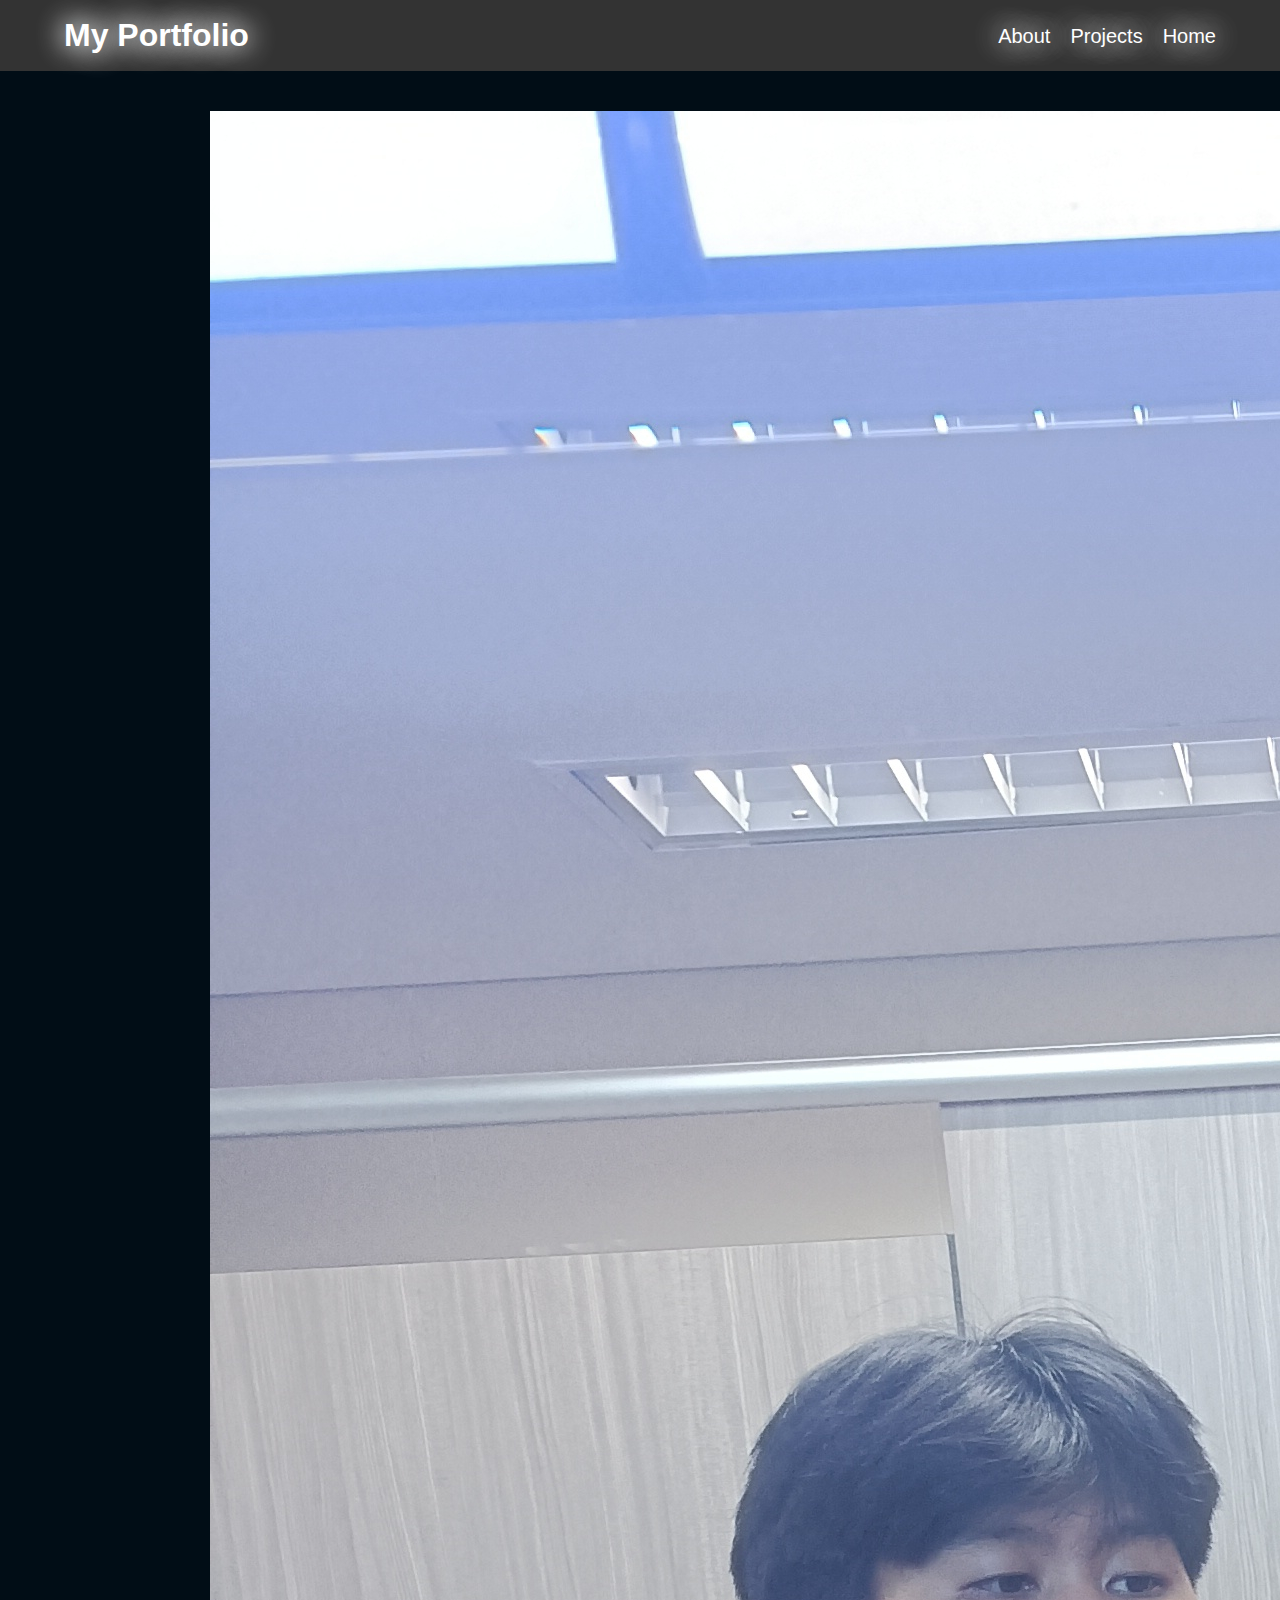
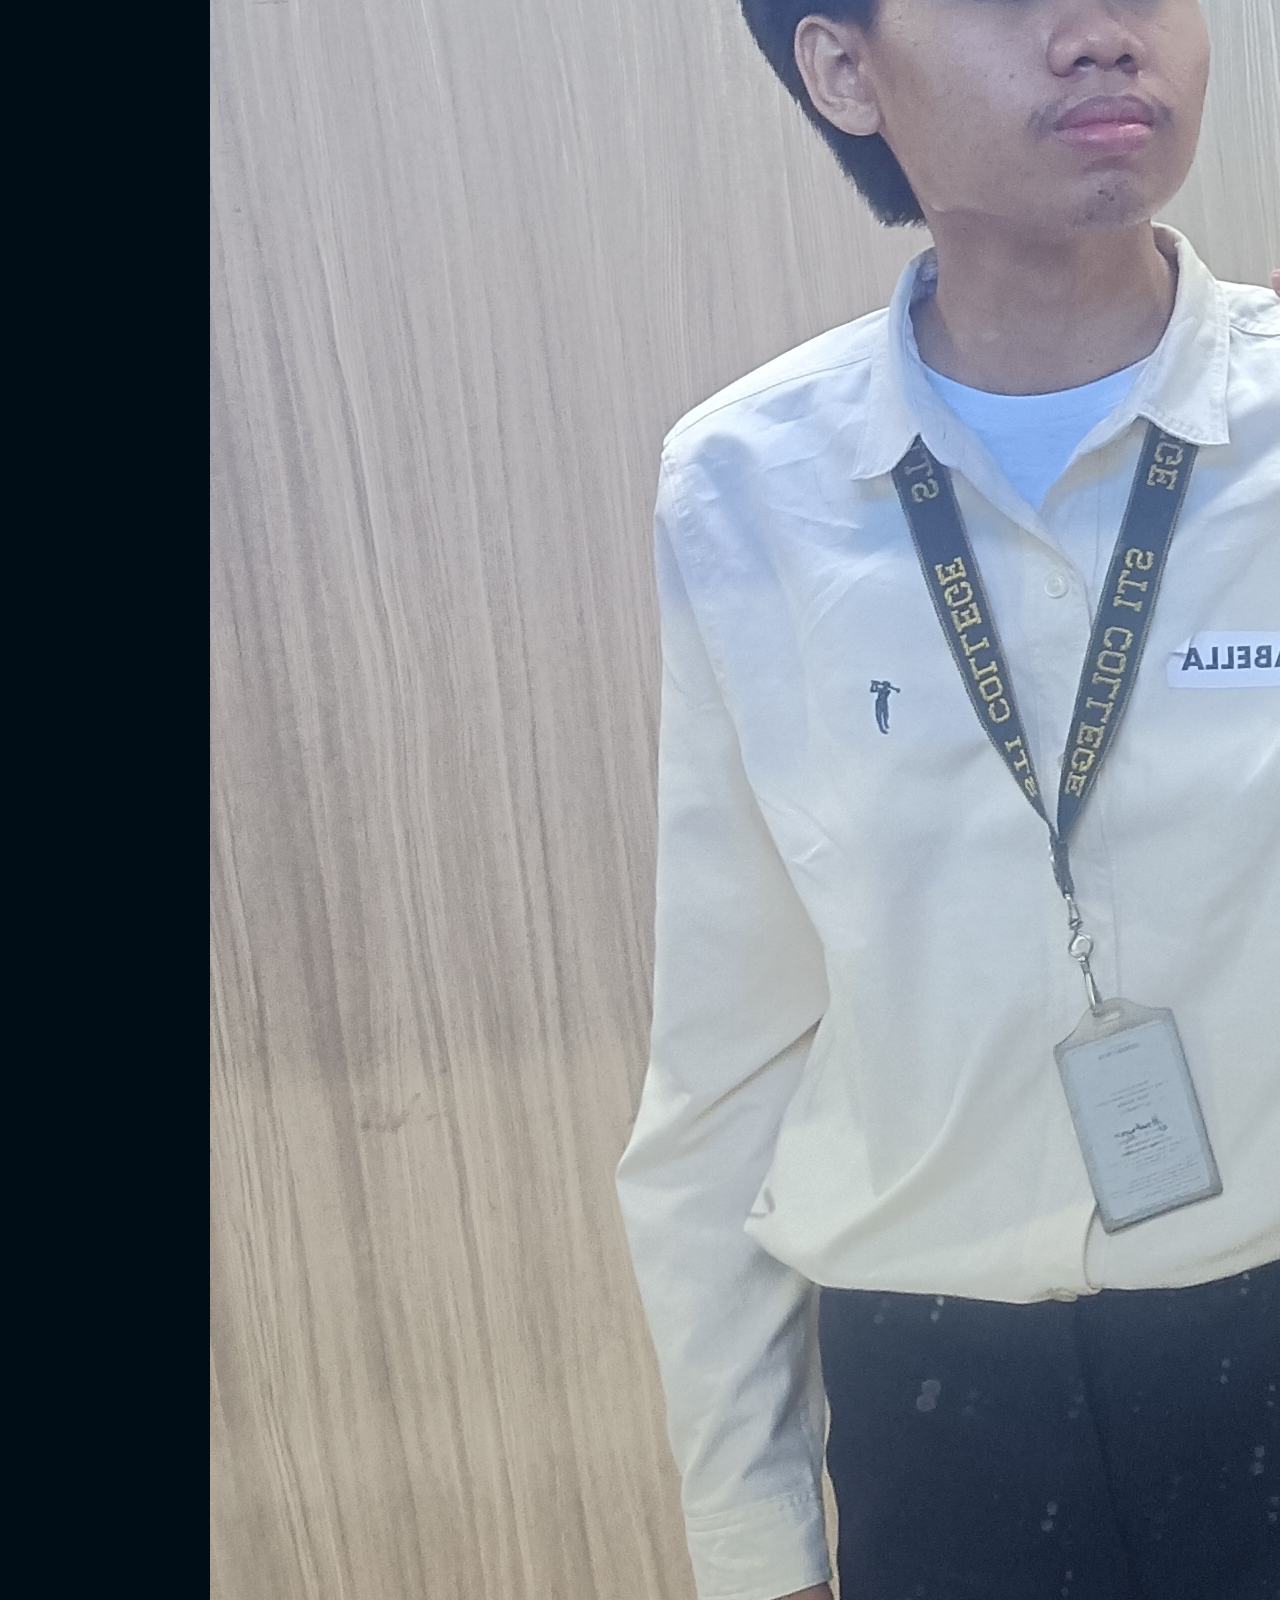
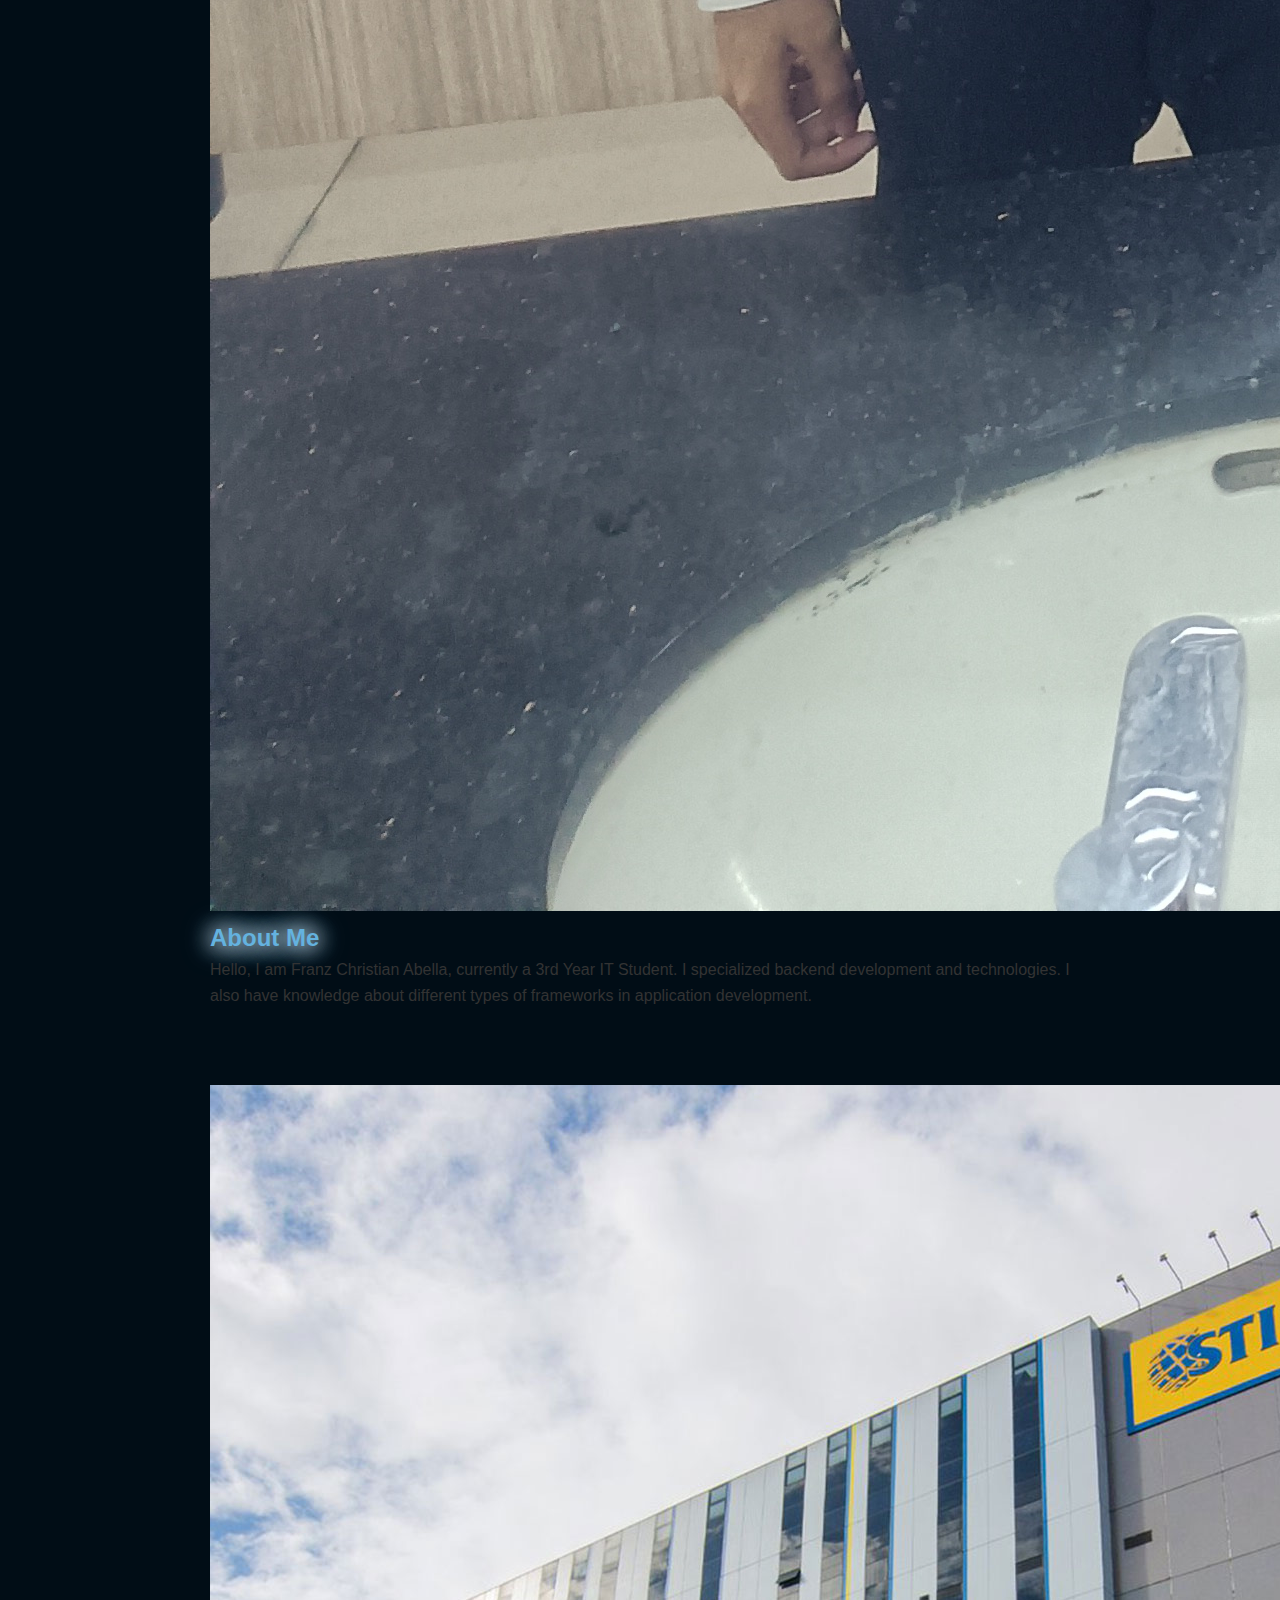
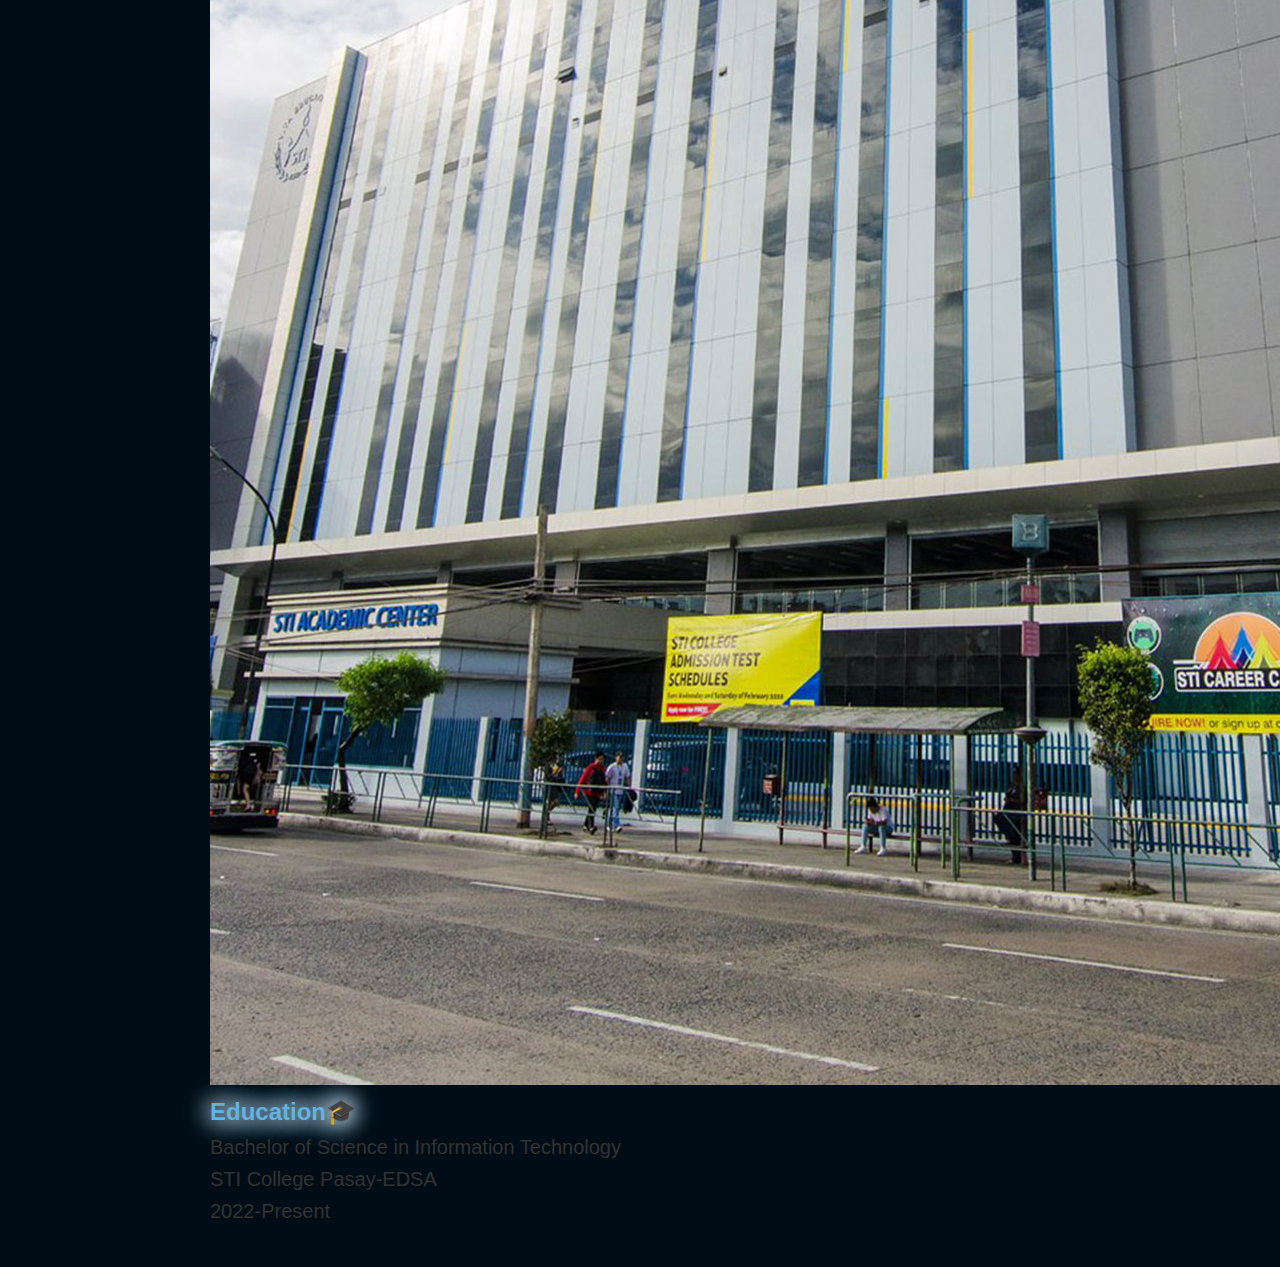
<file: About.html>
<!DOCTYPE html>
<html lang="en">
<head>
  <meta charset="UTF-8">
  <meta name="viewport" content="width=device-width, initial-scale=1">
  <title>My Portfolio</title>
  <link rel="stylesheet" href="portfolioCSS.css">
  <link href="https://fonts.googleapis.com/css2?family=Poppins:wght@400;600&display=swap" rel="stylesheet">

</head>
<body style="background-color: #010d16;">
  <header>
    <nav>
      <h1 style="text-shadow: 0 0 30px rgb(247, 250, 252), 0 0 28px #ffffff;">My Portfolio</h1>
      <ul>
        <li><a href="About.html", style="font-style: 'Poppins'; font-size: 20px; color: #fff; text-shadow: 0 0 30px rgb(247, 250, 252), 0 0 28px #ffffff;">About</a></li>
        <li><a href="Projects.html", style="font-style: 'Poppins'; font-size: 20px; color: #fff; text-shadow: 0 0 30px rgb(247, 250, 252), 0 0 28px #ffffff;">Projects</a></li>
        <li><a href="MyPortfolio.html", style="font-style: 'Poppins'; font-size: 20px; color: #fff; text-shadow: 0 0 30px rgb(247, 250, 252), 0 0 28px #ffffff;">Home</a></li>
        
      </ul>
    </nav>
  </header>

  <section id="about" class="about-section">
    <div class="about-container">
      <div class="about-image">
        <img src="Pic1.jpg" alt="Franz Christian Abella">
      </div>
      <div class="about-text">
        <h2 style="font-style: 'Poppins'; color: #64b2df; text-shadow: 0 0 25px rgb(245, 240, 240), 0 0 30px #64b2df, 0 0 20px #b2d7ec;">About Me</h2>
        <p style="font-style: 'Poppins';">
          Hello, I am Franz Christian Abella, currently a 3rd Year IT Student.
          I specialized backend development and technologies.
          I also have knowledge about different types of frameworks in application development.
        </p>
      </div>
    </div> <br><br><br>
    <div class="about-container">
        <div class="about-image-school">
            <img src="pasay-edsa-vert.jpg" alt="Franz Christian Abella">
          </div>
          <div class="about-text">
            <h2 style="font-style: 'Poppins'; color: #64b2df; text-shadow: 0 0 25px rgb(245, 240, 240), 0 0 30px #64b2df, 0 0 20px #b2d7ec;"> Education🎓</h2>
            <p style="font-style: 'Poppins'; font-size: 20px; font-weight: 40;">
                Bachelor of Science in Information Technology <br>
                STI College Pasay-EDSA <br>
                2022-Present
            </p>
          </div> 
    </div>
  </section>


  

  
</body>
</html>
</file>
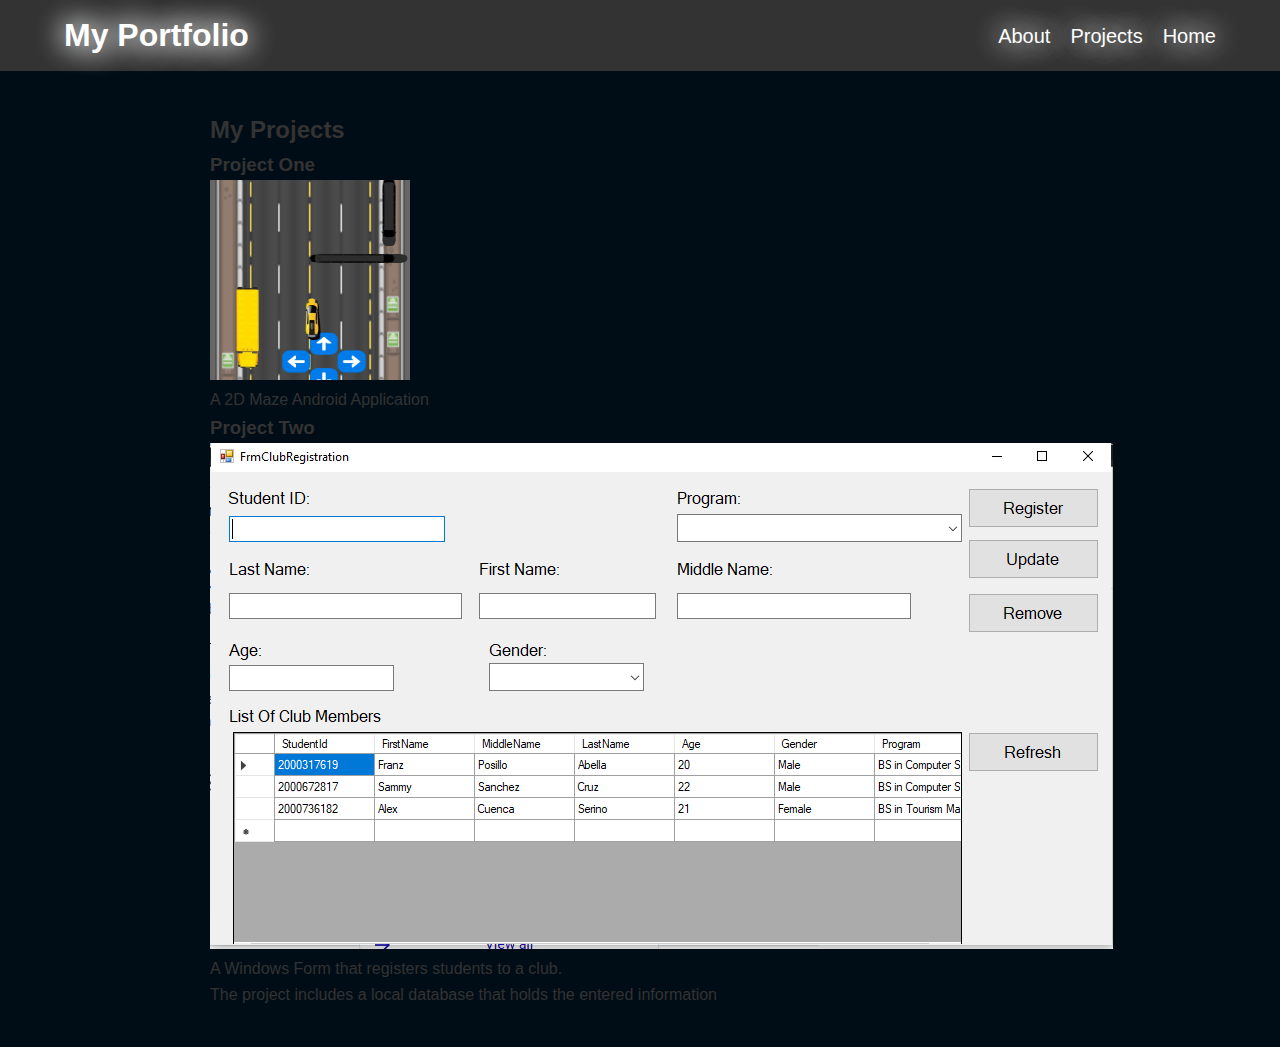
<file: Projects.html>
<!DOCTYPE html>
<html lang="en">
<head>
  <meta charset="UTF-8">
  <meta name="viewport" content="width=device-width, initial-scale=1">
  <title>My Portfolio</title>
  <link rel="stylesheet" href="portfolioCSS.css">
  <link href="https://fonts.googleapis.com/css2?family=Poppins:wght@400;600&display=swap" rel="stylesheet">
</head>
<body style="background-color: #010d16;">
  <header>
    <nav>
      <h1 style="text-shadow: 0 0 30px rgb(247, 250, 252), 0 0 28px #ffffff;">My Portfolio</h1>
      <ul>
        <li><a href="About.html", style="font-style: 'Poppins'; font-size: 20px; color: #fff; text-shadow: 0 0 30px rgb(247, 250, 252), 0 0 28px #ffffff;">About</a></li>
        <li><a href="Projects.html", style="font-style: 'Poppins'; font-size: 20px; color: #fff; text-shadow: 0 0 30px rgb(247, 250, 252), 0 0 28px #ffffff;">Projects</a></li>
        <li><a href="index.html", style="font-style: 'Poppins'; font-size: 20px; color: #fff; text-shadow: 0 0 30px rgb(247, 250, 252), 0 0 28px #ffffff;">Home</a></li>
      </ul>
    </nav>
  </header>

  <section class="projects-section" id="projects">
    <h2>My Projects</h2>
    <div class="projects-grid">
      <div class="project-card">
        <h3>Project One</h3>
        <img src="Project1.jpg" alt="Project One" style="height: 200px; width: 200px;">
        <p>A 2D Maze Android Application</p>
      </div>
      <div class="project-card">
        <h3>Project Two</h3>
        <img src="ClubRegisrtration.png" alt="Project Two">
        <p>A Windows Form that registers students to a club. <br>
            The project includes a local database that holds the entered information</p>
      
    </div>
  </section>

  

  
</body>
</html>
</file>
<file: portfolioCSS.css>
* {
    margin: 0;
    padding: 0;
    box-sizing: border-box;
  }
  body {
    font-family: Arial, sans-serif;
    line-height: 1.6;
    background: #f4f4f4;
    color: #333;
    transition: background-color 0.3s, color 0.3s;
  }
  header {
    background: #333;
    color: #fff;
    padding: 10px 0;
  }
  nav {
    display: flex;
    justify-content: space-between;
    align-items: center;
    width: 90%;
    margin: auto;
  }
  nav ul {
    list-style: none;
    display: flex;
    gap: 20px;
  }
  nav a {
    color: #fff;
    text-decoration: none;
  }
  #hero {
    text-align: center;
    padding: 80px 20px;
    background: #eee;
  }
  .highlight {
    color: #007bff;
  }
  .btn {
    display: inline-block;
    margin-top: 10px;
    padding: 10px 20px;
    background: #007bff;
    color: #fff;
    text-decoration: none;
    border-radius: 5px;
  }
  section {
    padding: 40px 20px;
    max-width: 900px;
    margin: auto;
  }
 
  form {
    display: flex;
    flex-direction: column;
    gap: 10px;
  }
  form input, form textarea {
    padding: 10px;
    border: 1px solid #ccc;
    border-radius: 5px;
  }
  form button {
    background: #007bff;
    color: white;
    border: none;
    padding: 10px;
    border-radius: 5px;
  }
  footer {
    text-align: center;
    padding: 20px;
    background: #222;
    color: #fff;
  }
  .dark-mode {
    background: #121212;
    color: #f0f0f0;
  }
  .dark-mode header,
  .dark-mode footer {
    background: #1f1f1f;
  }
  .dark-mode .project-card {
    background: #222;
  }
  .tech-grid {
    display: grid;
    grid-template-columns: repeat(auto-fit, minmax(140px, 1fr));
    gap: 20px;
    margin-top: 20px;
    justify-items: center;
  }
  
  .tech-item {
    background-color: #ffffff;
    border-radius: 10px;
    padding: 15px;
    text-align: center;
    box-shadow: 0 2px 6px rgba(0,0,0,0.1);
    transition: transform 0.3s;
  }
  
  .tech-item:hover {
    transform: scale(1.05);
  }
  
  .tech-item img {
    width: 50px;
    height: 50px;
    margin-bottom: 10px;
  }
  
  .tech-item p {
    font-weight: bold;
    margin: 0;
  }
  
  .dark-mode .tech-item {
    background-color: #1e1e1e;
    color: #f0f0f0;
    box-shadow: 0 2px 6px rgba(255, 255, 255, 0.1);
  }
</file>
